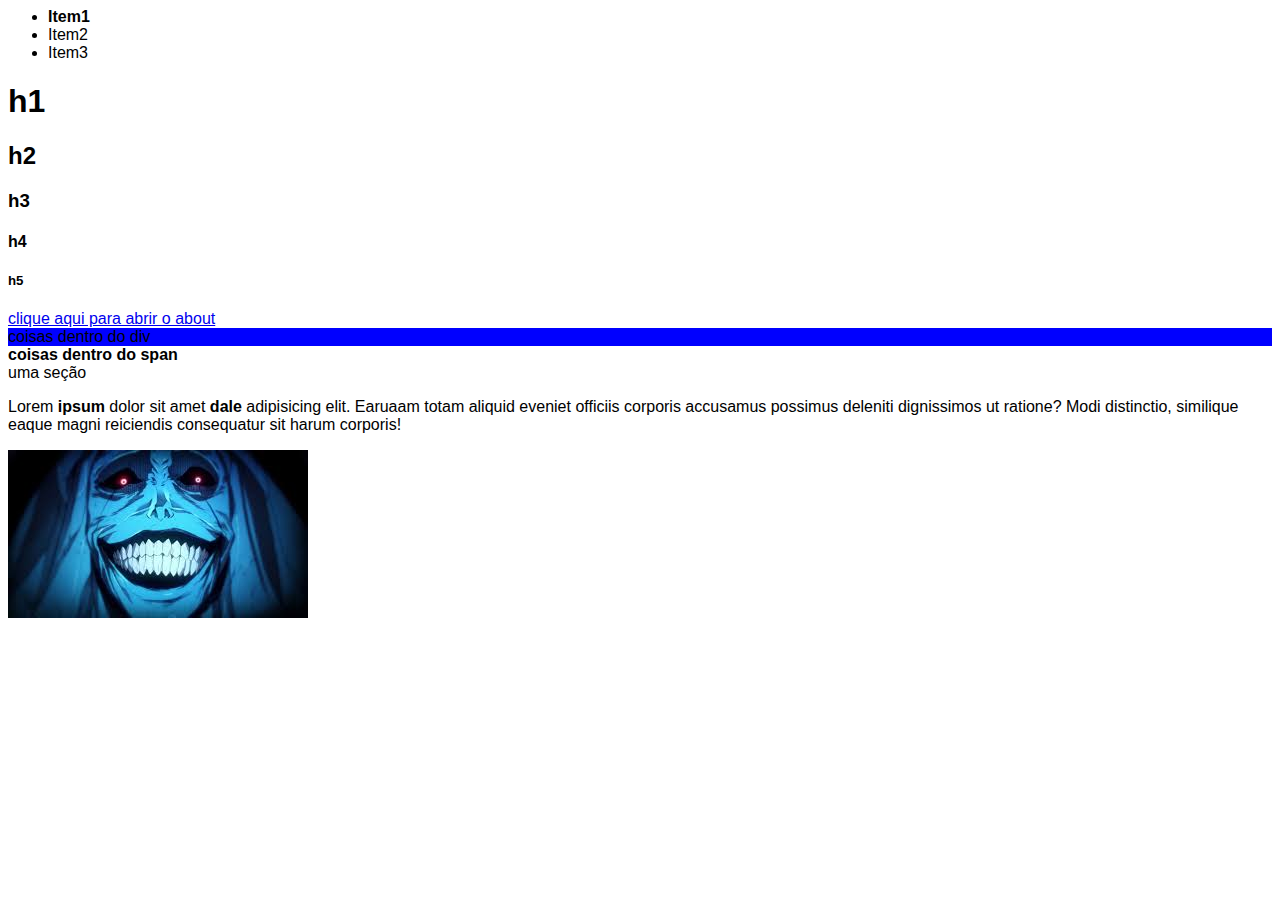
<file: FrontEnd/index.html>
<html lang="Pt-Br">
    <head>
        <title>Front aula1</title>
        <!--
            Imports de CSS e
            JS virão aqui
        -->
        <link rel="stylesheet" href="style.css">
    </head>
    
    <body>
        <nav>
            <ul>
                <li class="first-item-of-nav">Item1</li>
                <li>Item2</li>
                <li>Item3</li>
            </ul>
        </nav>

        <h1>h1</h1>
        <h2>h2</h2>
        <h3>h3</h3>
        <h4>h4</h4>
        <h5>h5</h5>

        <a href="about.html" target="_blank">
            clique aqui para abrir o about
        </a>
        
    
       <div style="background-color: blue;">
          coisas dentro do div
       </div>

       <span style="font-weight: bold;">
            coisas dentro do span
       </span>

       <section class="bold">
             uma seção
       </section>

       <article>
            <p>Lorem <strong>ipsum</strong> dolor sit amet <b>dale</b> adipisicing elit. 
            Earuaam totam aliquid eveniet officiis corporis accusamus possimus deleniti 
            dignissimos ut ratione? Modi distinctio, similique eaque magni reiciendis 
            consequatur sit harum corporis!</p>
       </article>

    <img src = "images/aaaa.jpg"> <!-- Poderia por a URL tambem-->



    
    
    </body>

     <script src="./agoravai.js"></script>
     <script src="./agoravai2.js"></script>
     
</html>
</file>
<file: FrontEnd/style.css>
html {
    font-family: Arial, Helvetica, sans-serif;
}

li.first-item-of-nav {
    font-weight: bold;
}
</file>
